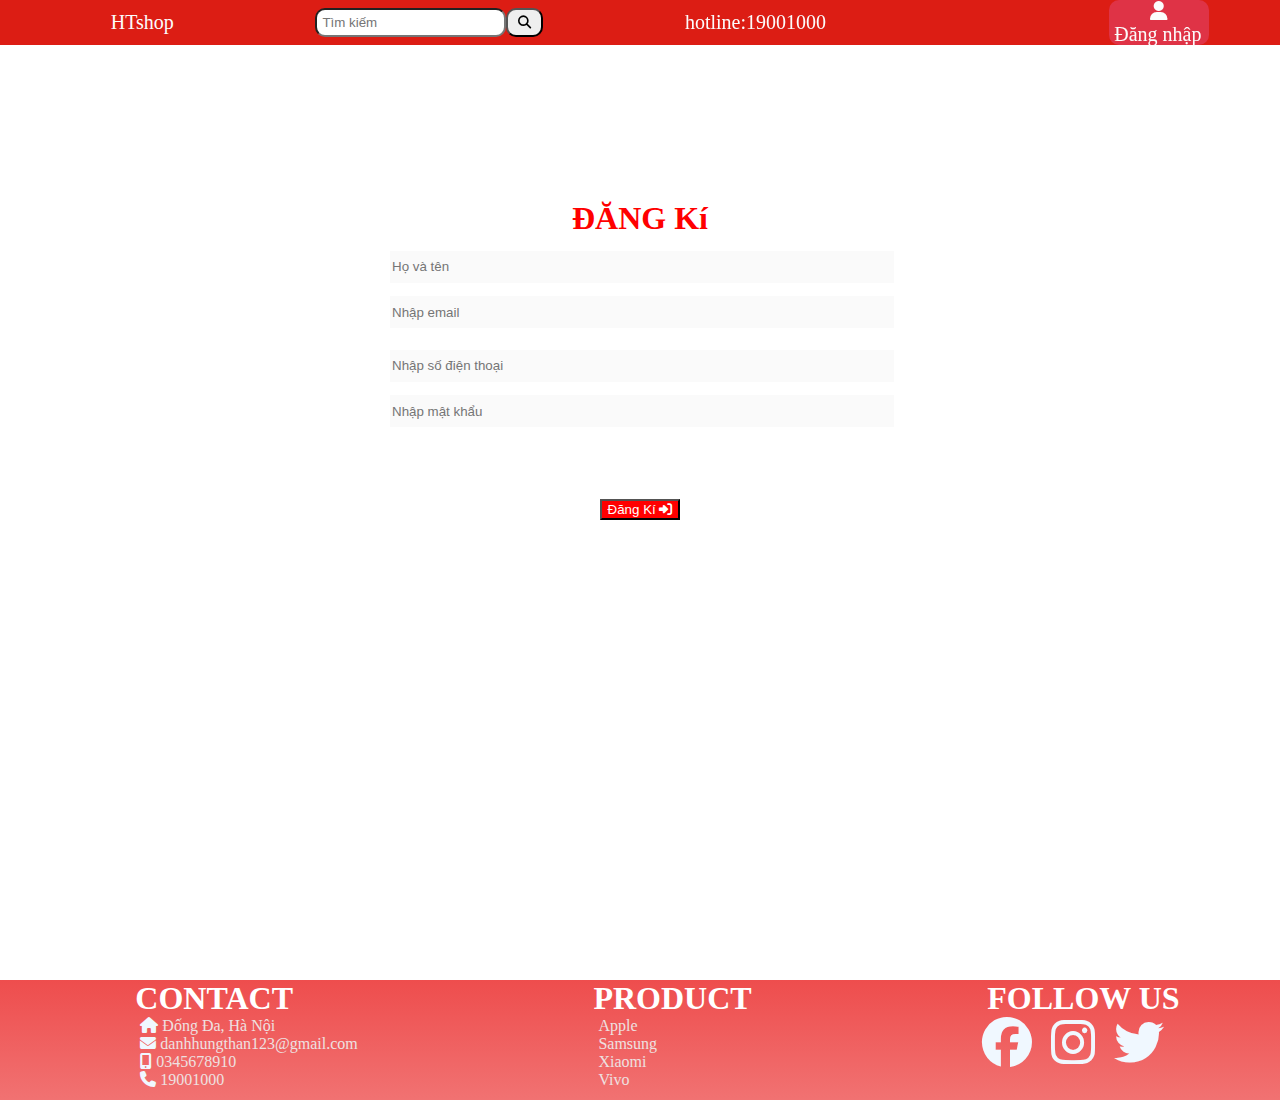
<file: dangki.html>
<!DOCTYPE html>
<html lang="en">
<head>
<title>Đăng kí tài khoản</title>
<meta charset="utf-8">
<link rel="stylesheet" href="https://cdnjs.cloudflare.com/ajax/libs/font-awesome/6.4.0/css/all.min.css">     
<link rel="stylesheet" href="dangki.css">
</head>
<body>
    
    <form class = "formLogin" action = "" method = "POST" role = "form">
            <div class = "dn" id = "tb">   
            <h1>ĐĂNG Kí  </h1>
            <div class = "name" >
                <input style="width: 500px; height: 30px; background-color: #FAFAFA; border: none;" class = "ip" type="text" name = "name" placeholder="Họ và tên">
            </div>
            <div class = "username" >
                 <input style="width: 500px; height: 30px; background-color: #FAFAFA;border: none;" class = "ip" type="text" name = "username" placeholder="Nhập email">
                </div>
                <div class = "numberPhone" >
                    <input style="width: 500px; height: 30px; background-color: #FAFAFA;border: none;" class = "ip" type="text" name = "numberPhone" placeholder="Nhập số điện thoại">
                </div>
                <div class = "password"> 
                    <input style="width: 500px; height: 30px; background-color: #FAFAFA;border: none;" class = "ip" type="password" name = "password" placeholder="Nhập mật khẩu">
                </div>
                <div > 
                    <button class = "btn-dn" name = "submit" >Đăng Kí
                        <i class="fa-solid fa-right-to-bracket"></i>
            </button>
        </div>
    </div>
    </form>

<div class="footer">
    <div class="footer-contact">
        <h1>CONTACT</h1>
        <ul>
            <li>
                <i class="fa-solid fa-house" style="color: aliceblue;"></i>
                Đống Đa, Hà Nội</li>
                <li>
                    <i class="fa-solid fa-envelope" style="color: aliceblue;"></i>
        danhhungthan123@gmail.com</li>
        <li>
            <i class="fa-solid fa-mobile-screen-button" style="color: aliceblue;"></i>
            0345678910</li>
            <li>
                <i class="fa-solid fa-phone" style="color: aliceblue;"></i>
                19001000</li>
            </ul>
        </div>
        <div class="footer-product" >
            <h1>PRODUCT</h1>
            <ul>
                <li> Apple</li>
                <li>Samsung</li>
          <li>Xiaomi</li>
          <li>Vivo</li>
          </ul>
        </div>
        <div class="footer-icon">
            <h1>FOLLOW US</h1>
            <div>
                <i class="fa-brands fa-facebook" style="color: aliceblue; font-size: 50px;margin-left: 30px;"></i>
                <i class="fa-brands fa-instagram" style="color: aliceblue;font-size: 50px;margin-left: 15px;" ></i>
                <i class="fa-brands fa-twitter" style="color: aliceblue;font-size: 50px;margin-left: 15px;"></i>
            </div>
        </div>
    </div>
</body>
<div class="nav">
    <ul>    
        <li>HTshop</li>
        <li class="tk"><input class="tk_ip" type="text" placeholder="Tìm kiếm"> <button class="tk_btn"><i class="fa-solid fa-magnifying-glass"></i></button></li>
        <li > hotline:19001000 </li>
        <li>

        
        
        </li>
        <li>    
            <div class = "login" id="btn-open">
                <div>  
                    <i class="fa-solid fa-user"></i>
                </div>
                <div > 
                    Đăng nhập
             </div>
            </div>
        </li>
    </ul>
</div>
</html>
</file>
<file: dangki.css>
body {
    height: 100%;
    width: 100%;
    margin: 0;
    position: relative;
    } 
    ul,li,h1,h2,h3,h4,h5,h6 ,p{
    margin: 0;
    }
    html{
    height: 100vh;
    width: 100vw;
    background-color: #FFFFFF    }

/* nav */
.nav{
    width: 100%;
    height: 45px;
    background-color:#DC1D14 ;
    position: fixed;
    top:0;
   
    }
    
     @media only screen and (max-width:700px) {
   
     .tk_ip{
     width: 40px;
     }
     }
     

    .nav ul{
    display: flex;
    justify-content: space-around;
    align-items: center;
    }
    .nav ul li{
    text-decoration: none;
    list-style: none;
    font-size: 20px;
    color: #FCFCFC;
    }
    
    
    .tk {
    display: flex;
    }
    .tk_ip{
    padding: 5px;
    border-radius: 10px;
    
    }
    .tk_btn{
    padding: 5px 10px;
    border-radius: 10px;
    cursor: pointer;
    }
    .tk_btn:hover{
    opacity: 0.85;
    }
    
    .login{
        max-height:45px ;
        min-width: 90px;
    background-color:#DF3346 ;
    border-radius: 10px;
    padding: 0 5px;
    }
    .login:hover{
    opacity: 0.85;
    }
    .login {
    color: #FCFCFC;
    text-decoration: none;
    cursor: pointer;
    }
    .login i {
    margin-left: 36px;
    }
    
    .nav-container{
    height: 30px;
    display: flex;
    align-items: center;
    background-image: linear-gradient(0,#E6E6E6, #FFFFFF);
    }
    .nav-container a{
    color: black;
    text-decoration: none;
    font-size: 15px;
    opacity: 0.7;
    margin-left: 10px;
    }
    .nav-container p{
  
    color:red;
    font-size: 14px;
    opacity: 0.7;
    margin-left: 10px;
    }
    .nav-container li {
    display: flex;
    margin-left: 10px;
    list-style: none;
    }
    .nav-container ul {
    display: flex;
    justify-content: flex-start;
    transform: translateX(-30px);
   
    }
    
     /* Đăng nhập */
    
     #bd{
        width: 100%;
        height: 100%;
        display: flex;
        }
        .dn {
            height: 320px;
            width: 500px;
                display: flex;
                justify-content: center;
                text-align: center;
                background-color: #FFFFFF;
                border-radius: 20px ;
             margin: auto;
             position: relative;
            
            }
            
            .ip{
                background-color: #FFFFFF
             
            
            }
            .username{
            
            font-size: 20px;
               height: 40px;
               width: 440px;
                
            }
            .password{
                font-size: 20px;
                height: 40px;
               width: 440px;
            }
            .btn-dn{
                background-color: red;
               color: #FFFFFF;
               cursor: pointer;
            }
            #btn-close {
            cursor: pointer;
            position: absolute;
            top:0;
            right: 0;
            background-color: #FFFFFF;
            margin-top: 6px;
            margin-right: 6px;
            border: none;
            }
            .exit{
            font-size: 25px;
            color: #CECECE;
            }
            .exit:hover{
            opacity: 0.7;
            }
            
            #bd{ 
            height: 100vh;
            width: 100vw;
            position: fixed;
            background-color: rgb(0, 0, 0,0.3);
            top:0;
            left: 0;
            display: flex;
            justify-content: center;
            text-align: center;
            visibility: hidden;
            }
            #bd.show{
            visibility: visible;}
            
            h1,p{
            color: red;
            }
            a{
            
            text-decoration: none;}
            
            .dk{
            position: absolute;
            bottom: 0;
            right: 130px;
            
            }
        
    /*      */
    
        /* footer */
        .footer{
            background-image: linear-gradient(0, #f17272, rgb(238, 77, 77));
            height: 120px;
            width: 100%;
            position: absolute;
            bottom: 0;
             display: flex;
             justify-content: space-around;
             }
             
               .footer ul li{
               list-style: none;
               color: #eee0e0;
               }
               .footer h1 {
               color: #FFFFFF;
               margin-left: 35px;
               }
               /*  */
             
              
                .dn {
                    height: 320px;
                    width: 500px;
                        display: flex;
                        flex-direction: column;
                        justify-content: space-between;
                        background-color: #FFFFFF;
                        border-radius: 20px ;
                     margin-top: 200px;
                     
                    
                    }
                    
                    
                    .btn-dn{
                        background-color: red;
                       color: #FFFFFF;
                       cursor: pointer;
                       margin-top: 50px;
                    }
</file>
